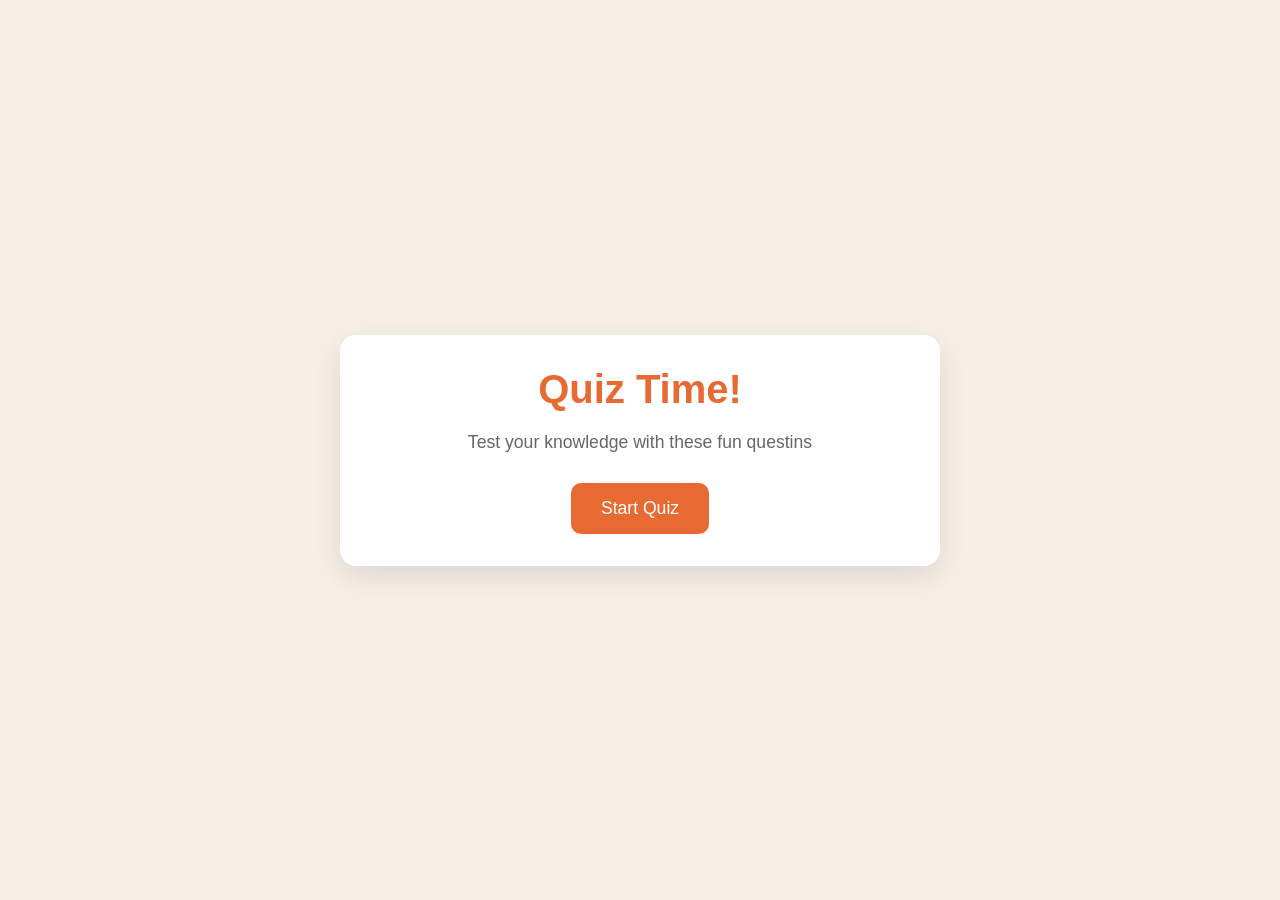
<file: QUIZ-GAME/index.html>
<!DOCTYPE html>
<html lang="en">
<head>
    <meta charset="UTF-8">
    <meta name="viewport" content="width=device-width, initial-scale=1.0">
    <title>Quiz Game</title>
    
    <link rel="stylesheet" href="style.css">
    
</head>
<body>
   <div class="conatiner">
     <div class="screen active" id="start-screen">
        <h1>Quiz Time!</h1>
        <p>Test your knowledge with these fun questins</p>
        <button id="start-btn">Start Quiz</button>
     </div>

     <div class="screen" id="quiz-screen">
        <div class="quiz-header">
            <h2 id="question-text">Question goes here</h2>
            <div class="quiz-info">
                <p>
                    Question <span id="current-question">1</span> of <span>5</span>
                </p>

                <p>
                    Score:<span id="score">0</span>
                </p>
            </div>
        </div>

        <div id="answers-container" class="answer-container">
           <!-- Answer button will be inserted here from our js code later at some point  -->
        </div>

        <div class="progress-bar">
            <div id="progress" class="progress"></div>
        </div>
     </div>

     <div class="screen" id="result-screen">
        <h1>Quiz Results</h1>
        <div class="result-info">
            <p>You scored <span id="final-score">0</span> out of <span id="max-score">5</span></p>
            <div id="result-message">Good job!</div>
        </div>

        <button id="restart-btn">Restart Quiz</button>
     </div>
   </div>
   <script src="script.js"></script>
</body>
</html>
</file>
<file: QUIZ-GAME/style.css>
*{
    margin: 0;
    padding: 0;
    box-sizing: border-box;
}

body{
    background-color: #f5efe6;
    display: flex;
    justify-content: center;
    align-items: center;
    min-height: 100vh;
    padding: 1rem;
    font-family:sans-serif;
}

.conatiner{
    background-color: white;
    border-radius:1rem;
    box-shadow: 0 10px 30px rgba(0,0,0,0.1);
    width: 100%;
    max-width: 600px;
    overflow: hidden;
    position: relative;

}

/* SCREENS */

.screen{
   display: none;
   padding: 2rem;
   text-align: center;
}

.screen.active{
    display:block;
}

#start-screen h1{
    color:#e86a33;
    margin-bottom:20px;
    font-size: 2.5rem;
}

#start-screen p{
    color: #666;
    margin-bottom: 30px;
    font-size: 1.1rem;
}

.quiz-header{
   margin-bottom: 2rem;

}

#question-text{
   color:#333;
   font-size:1.5rem ; 
   margin-bottom: 1rem;
   line-height: 1.4;
}

.quiz-info{
    display: flex;
    justify-content: space-between;
    color:#666;
    margin-bottom: 10px;
}

.answer-container{
    display: flex;
    flex-direction: column;
    gap:10px ;
    margin-bottom: 25px;
}

.answer-btn{
    background: color #f8f0e5;
    color:#333;
    border:2px solid #eadbc8;
    border-radius:10px;
    padding:1rem;
    cursor: pointer;
    text-align: left;
   transition: all 0.3s ease;
}

.answer-btn:hover{
    background-color:#eadbc8 ;
    border-color: #dac0ae;
}

.answer-btn.correct{
    background-color:#e6fff0;
    border-color: #a3f0c4;
    color:#28a745;

}

.answer-btn.incorrect{
    background-color:#fff0f0;
    border-color: #ffbdbd;
    color:#dc3545;
    
}

.progress-bar{
    height:10px;
    background-color: #f8f0e5;
    border-radius: 5px;
    overflow: hidden;
    margin-top: 20px;
}

.progress{
    height: 100%;
    background-color: #e86a33;
    width:0%;
    transition: width 0.35s ease;

}

/* RESULT SCREEN */

#result-screen h1{
   color:#e86a33;
   margin-bottom: 30px;
}

.result-info{
    background-color: #f8f0e5;
    border-radius: 10px;
    padding: 20px;
    margin-bottom: 30px;
}

.result-info p{
   font-size: 1.2rem;
   color:#333;
   margin-bottom:1rem ;
}

.result-message{
    font-size: 1.5rem;
    font-weight: 600;
    color:#e86a33;
}

button{
    background-color: #e86a33;
    color:white;
    border: none;
    border-radius: 10px;
    padding: 15px 30px;
    font-size: 1.1rem;
    cursor: pointer;
    transition: background-color 0.3s ease;
}

button:hover{
    background-color: #d45b28;
}

/* RESPONSIVE DESIGN */

@media (max-width:500px){
    /* when we hit 500px and below, implement the styles below */

    .screen{
        padding:1rem;
    }

    #start-screen h1{
      font-size: 2rem;
    }

    #question-text{
        font-size: 1.3 rem;
    }

    .answer-btn{
        padding:12px;
    }

    button{
        padding:12px 25px;
        font-size:1rem;
    }
}
</file>
